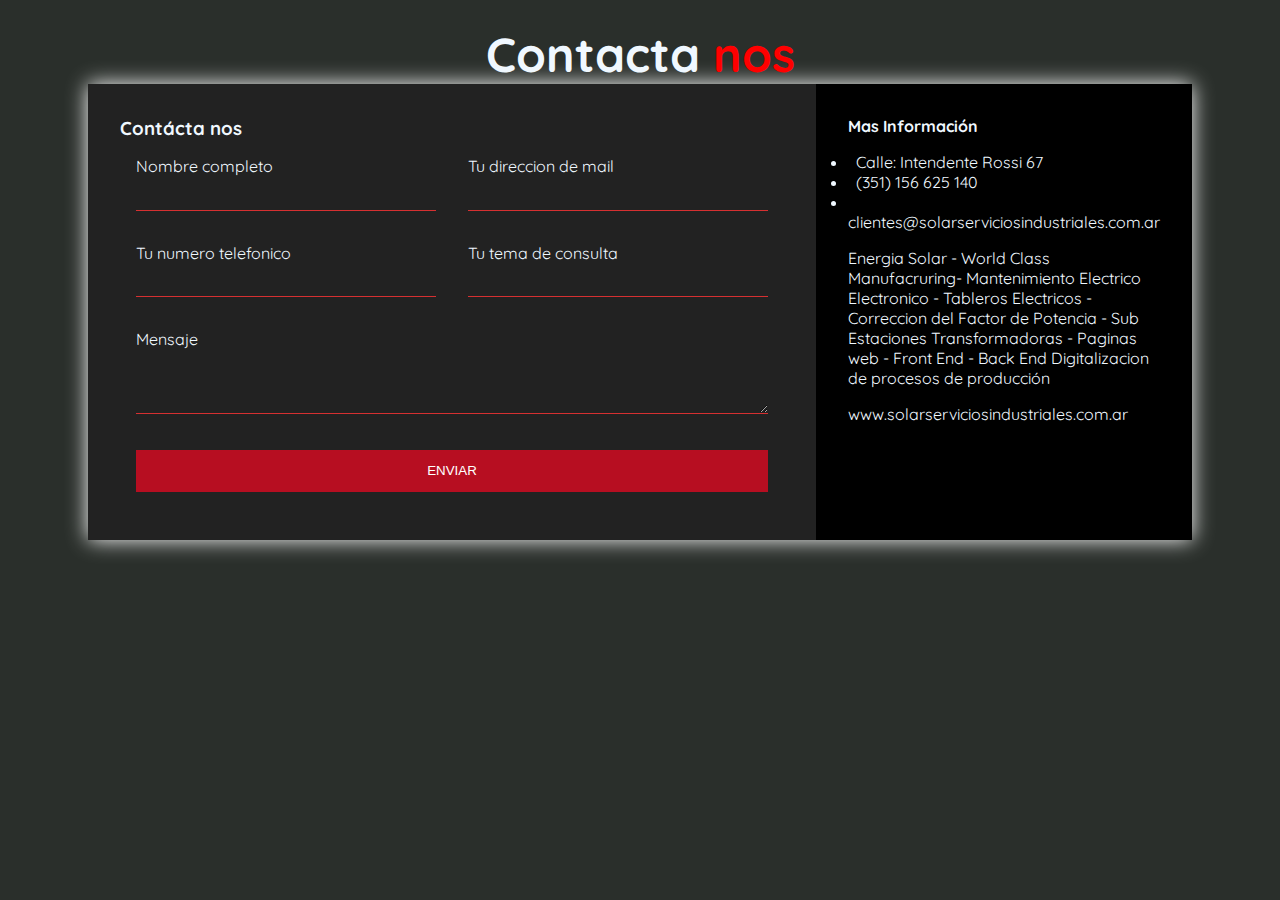
<file: contacto/formulario.html>
<!DOCTYPE html>
	<html lang="es">
	<head>
	    <meta charset="UTF-8">
	    <meta name="viewport" content="width=device-width, initial-scale=1.0">
	    <meta http-equiv="X-UA-Compatible" content="ie=edge">
	    <title>Website with a contact Form 01</title>
	    <link rel="stylesheet" href="css/formulario.css">
	    <!-- GOOGLE FONTs -->
	    <link href="https://fonts.googleapis.com/css?family=Quicksand" rel="stylesheet">
	    <!-- FONT AWESOME -->
	    <link rel="stylesheet" href="https://use.fontawesome.com/releases/v5.8.1/css/all.css" integrity="sha384-50oBUHEmvpQ+1lW4y57PTFmhCaXp0ML5d60M1M7uH2+nqUivzIebhndOJK28anvf" crossorigin="anonymous">
	    <!-- ANIMATE CSS -->
	    <link rel="stylesheet" href="https://cdnjs.cloudflare.com/ajax/libs/animate.css/3.7.0/animate.min.css">
	</head>
	<body>
	
	    <div class="content">
	

	        <h1 class="logo">Contacta <span>nos</span></h1>
	

	        <div class="contact-wrapper animated bounceInUp">
	            <div class="contact-form">
	                <h3>Contácta <strong>nos</strong></h3>

<form action="enviar.php" method="post" class="contact-form">
<!--<form action=======-->
	                    <p>
	                        <label>Nombre completo</label>
	                        <input type="text" id="name" name="fullname" required>
	                    </p>
	                    <p>
	                        <label>Tu direccion de mail</label>
	                        <input type="email" id="email" name="email" required>
	                    </p>
	                    <p>
	                        <label>Tu numero telefonico</label>
	                        <input type="tel" id="telefono"  name="phone">
	                    </p>
	                    <p>
	                        <label>Tu tema de consulta</label>
	                        <input type="text" id="affair" name="affair" required>
	                    </p>
	                    <p class="block">
	                       <label>Mensaje</label> 
	                        <textarea id="mensaje" name="message" rows="3" required></textarea>
	                    </p>

					<p class="block">
	                        <button>
	                            Enviar
	                        </button>	
	                    </p>
	                </form>
	            </div>
	            <div class="contact-info">
	                <h4>Mas Información</h4>
	                <ul>
	                    <li><i class="fas fa-map-marker-alt"></i> &nbsp; Calle: Intendente Rossi 67</li>
	                    <li><i class="fas fa-phone"></i> &nbsp; (351) 156 625 140</li>
	                    <li><i class="fas fa-envelope-open-text"></i> &nbsp; clientes@solarserviciosindustriales.com.ar</li>


					</ul>
	                <p>Energia Solar - World Class Manufacruring- Mantenimiento Electrico Electronico - Tableros Electricos - Correccion del Factor de Potencia - Sub Estaciones Transformadoras - Paginas web - Front End - Back End Digitalizacion de procesos de producción</p>
	                <p>www.solarserviciosindustriales.com.ar</p>
	            </div>

	        </div>
	

	    </div>
	
	</body>
	</html>
</file>
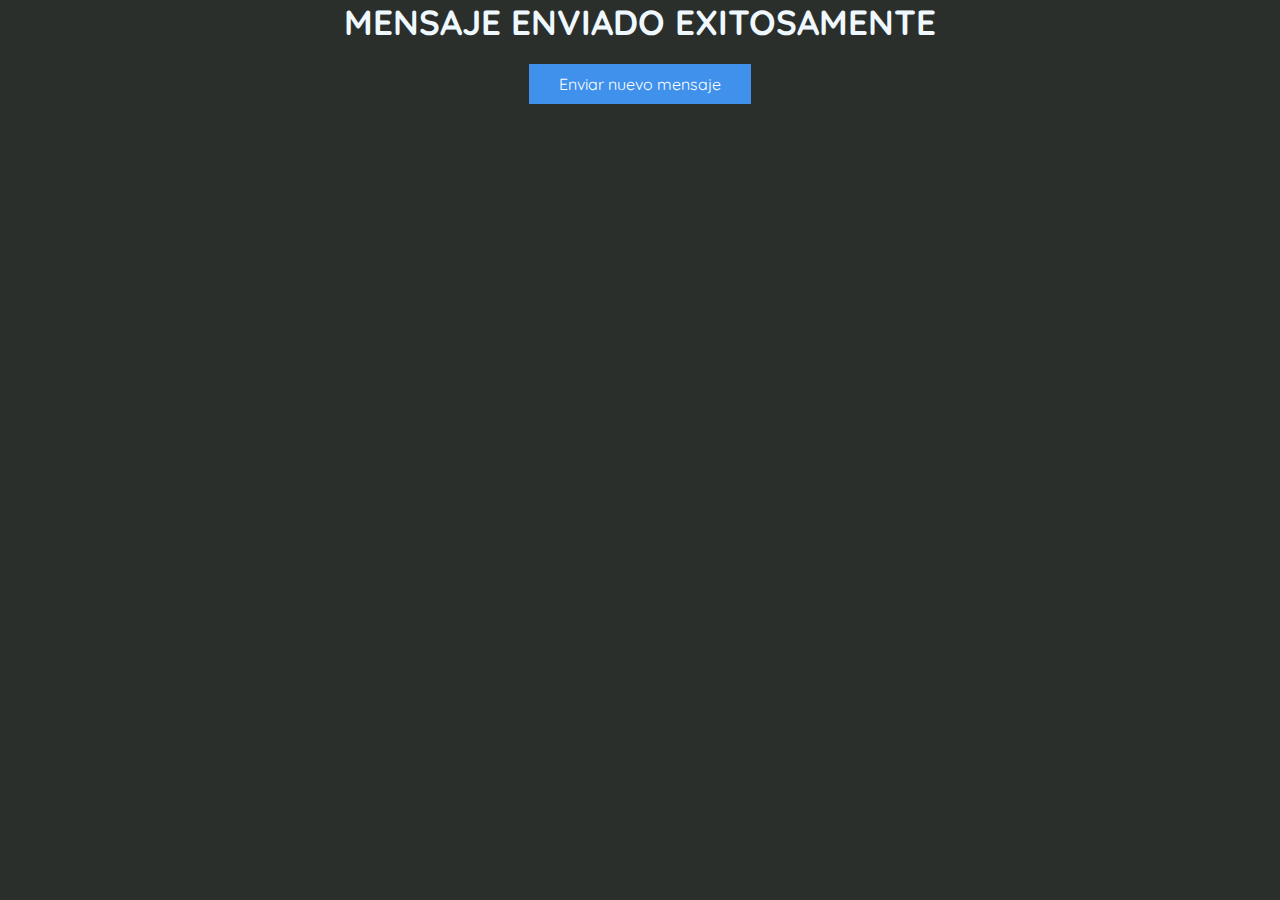
<file: contacto/mensaje_enviado.html>
<!DOCTYPE html>
	<html lang="es">
	<head>
	    <meta charset="UTF-8">
	    <meta name="viewport" content="width=device-width, initial-scale=1.0">
	    <meta http-equiv="X-UA-Compatible" content="ie=edge">
	    <title>Website with a contact Form 01</title>
	    <link rel="stylesheet" href="css/formulario.css">
	    <!-- GOOGLE FONTs -->
	    <link href="https://fonts.googleapis.com/css?family=Quicksand" rel="stylesheet">
	    <!-- FONT AWESOME -->
	    <link rel="stylesheet" href="https://use.fontawesome.com/releases/v5.8.1/css/all.css" integrity="sha384-50oBUHEmvpQ+1lW4y57PTFmhCaXp0ML5d60M1M7uH2+nqUivzIebhndOJK28anvf" crossorigin="anonymous">
	    <!-- ANIMATE CSS -->
	    <link rel="stylesheet" href="https://cdnjs.cloudflare.com/ajax/libs/animate.css/3.7.0/animate.min.css">
	</head>
	<body>

	
		<section class="mensaje-exitoso">
			<h1>MENSAJE ENVIADO EXITOSAMENTE</h1>
			<a href="/index.html">Enviar nuevo mensaje</a>


		</section>


	

	</body>
	</html>
</file>
<file: contacto/css/formulario.css>
*{
    padding: 0px; 
    margin: 0px; 
} 
*{
    box-sizing: border-box;
}
body{
    background-color:  rgb(42, 47, 43);
    color:aliceblue;
    font-family: 'Quicksand', sans-serif;
    padding: 1.5em;
}
.content{
    max-width: 1170px;
    margin-left: auto;
    margin-right: auto;
    padding: 1.5em;
}
.logo{
    text-align: center;
    font-size: 3em;
}
.logo span{
    color: red;
}
.contact-wrapper{
    box-shadow: 0 0 20px rgba(255,255,255);

}
.contact-wrapper >*{
    padding: 1em;
}
.contact-form{
    background-color: #222222;
}

.contact-form form {
    display: grid;
    grid-template-columns: 1fr 1fr;
}


.contact-form form label {
    display: block;
}


.contact-form form p {
    margin: 0;
    padding: 1em;
}


.contact-form form .block {
    grid-column: 1 / 3;
}
.contact-form form button,
.contact-form form input,
.contact-form form textarea {
    width: 100%;
    padding: .7em;
    border: none;
    background: none;
    outline: 0;
    color: #fff;
    border-bottom: 1px solid #d63031;
}


.contact-form form button {
    background: #B70E21;
    border: 0;
    text-transform: uppercase;
    padding: 1em;
}


.contact-form form button:hover,
.contact-form form button:focus {
    background: #d63031;
    color: #fff;
    transition: background-color 1s ease-out;
    outline: 0;
}


/* CONTACT INFO */
.contact-info {
    background: #000;
}


.contact-info h4, .contact-info ul, .contact-info p {
    text-align: center;
    margin: 0 0 1rem 0;
}


/* LARGE SIZE */
@media(min-width: 700px) {
    body {
        padding: 0 4em;
    }
    .contact-wrapper {
        display: grid;
        grid-template-columns: 2fr 1fr;
    }
    .contact-wrapper > * {
        padding: 2em;
    }
    .contact-info h4,
    .contact-info ul,
    .contact-info p {
        text-align: left;
    }
}
/* Darle estilo al pop-up de Mensaje exitoso */
.mensaje-exitoso{
        width: 100%;
        display: flex;
        flex-direction: column;
        justify-content: center;
        align-items: center;
}
.mensaje-exitoso h1{
        font-size: 35px;
        display: block;
        text-align: center;
        margin-bottom: 20px;
}
.mensaje-exitoso a{
    display: block;
    padding: 10px 30px;
    background: #4091ec;
    text-decoration: none;
    color: #fff;
}
.mensaje-exitoso a:hover{
    background: #3371b6;
}
</file>
